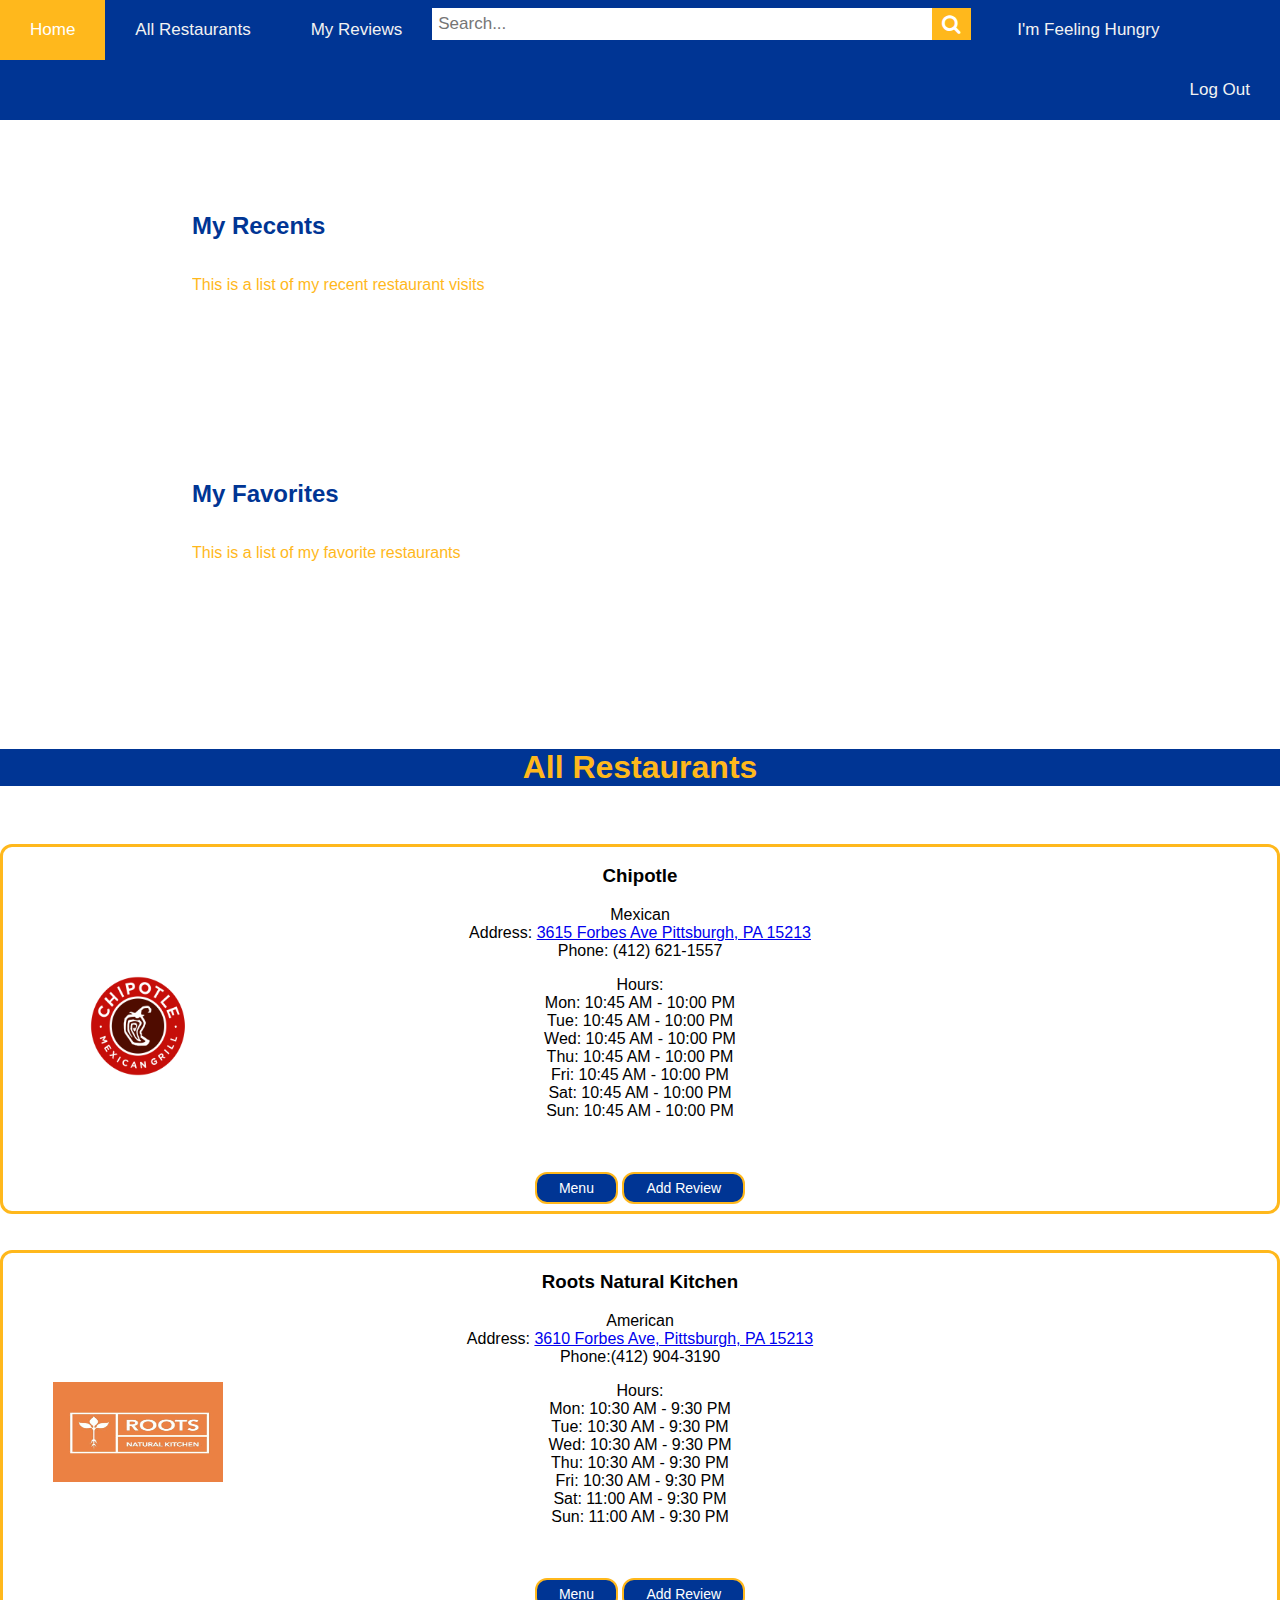
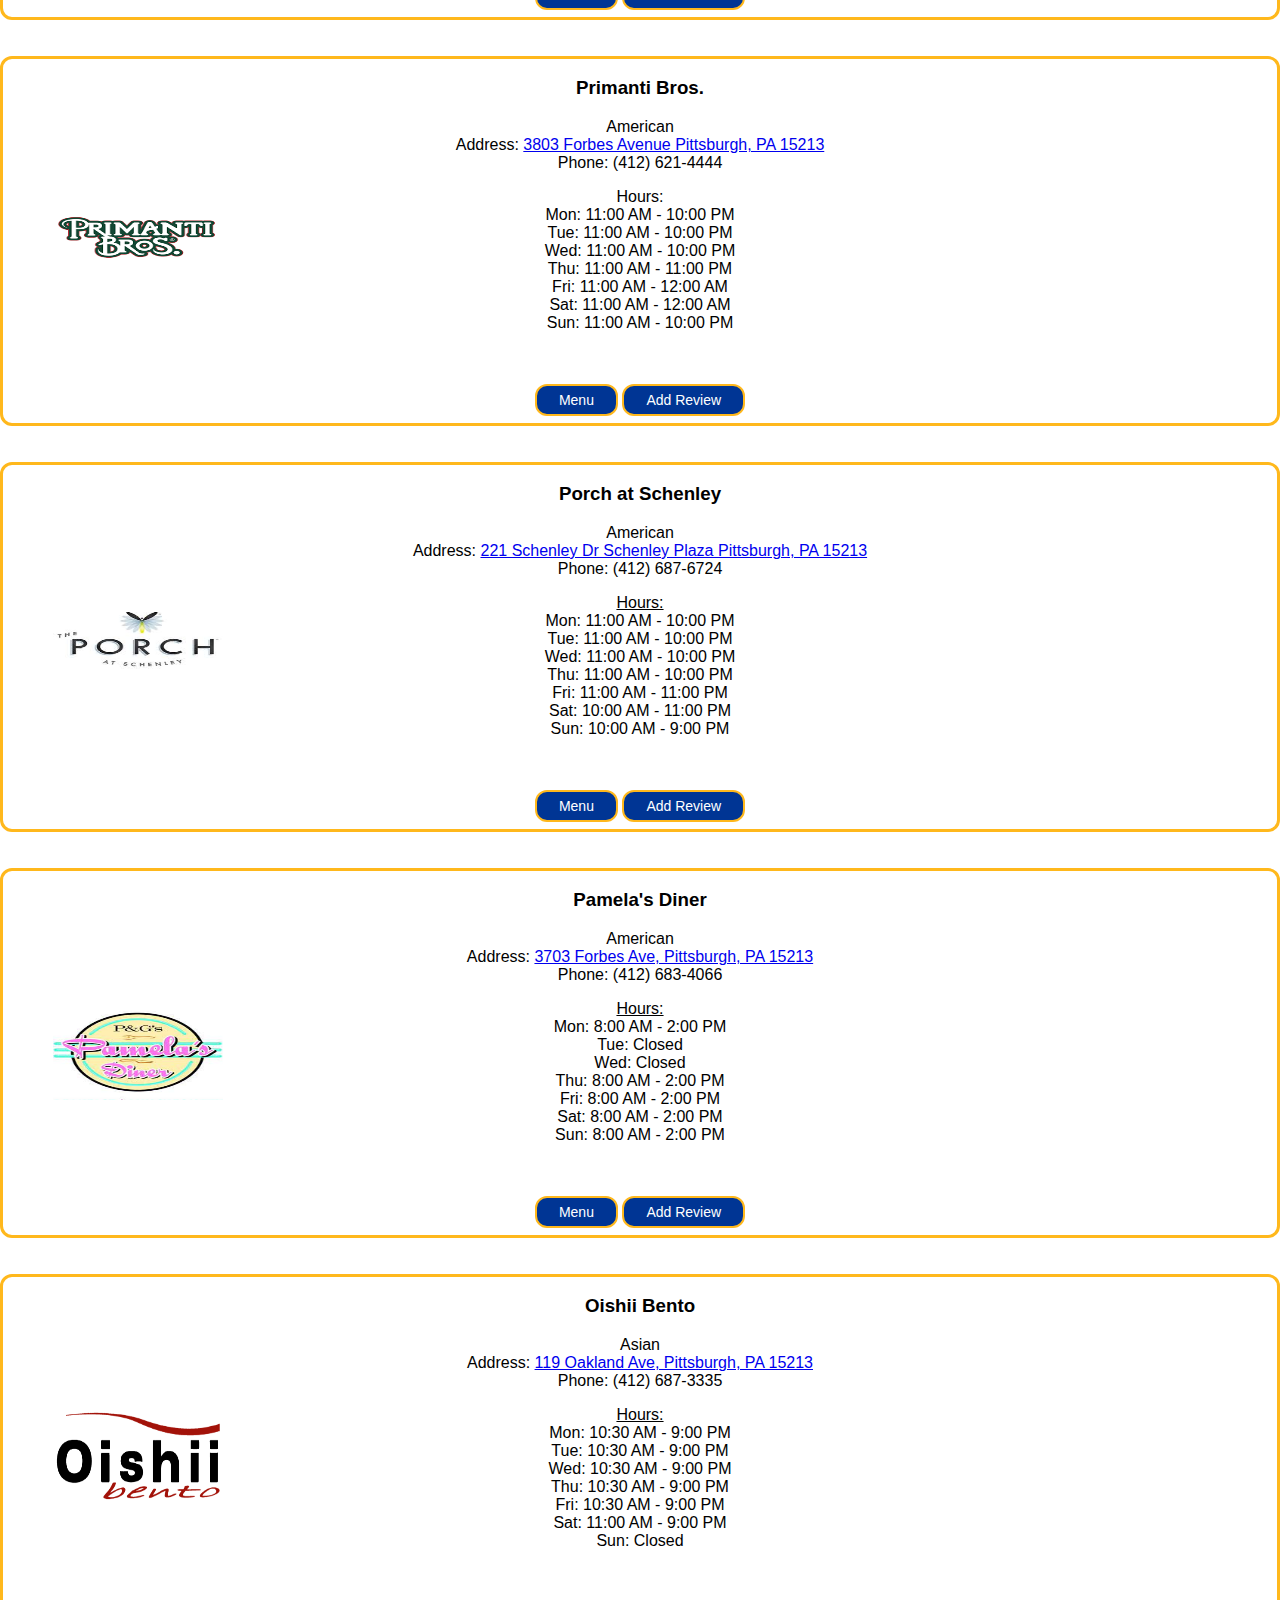
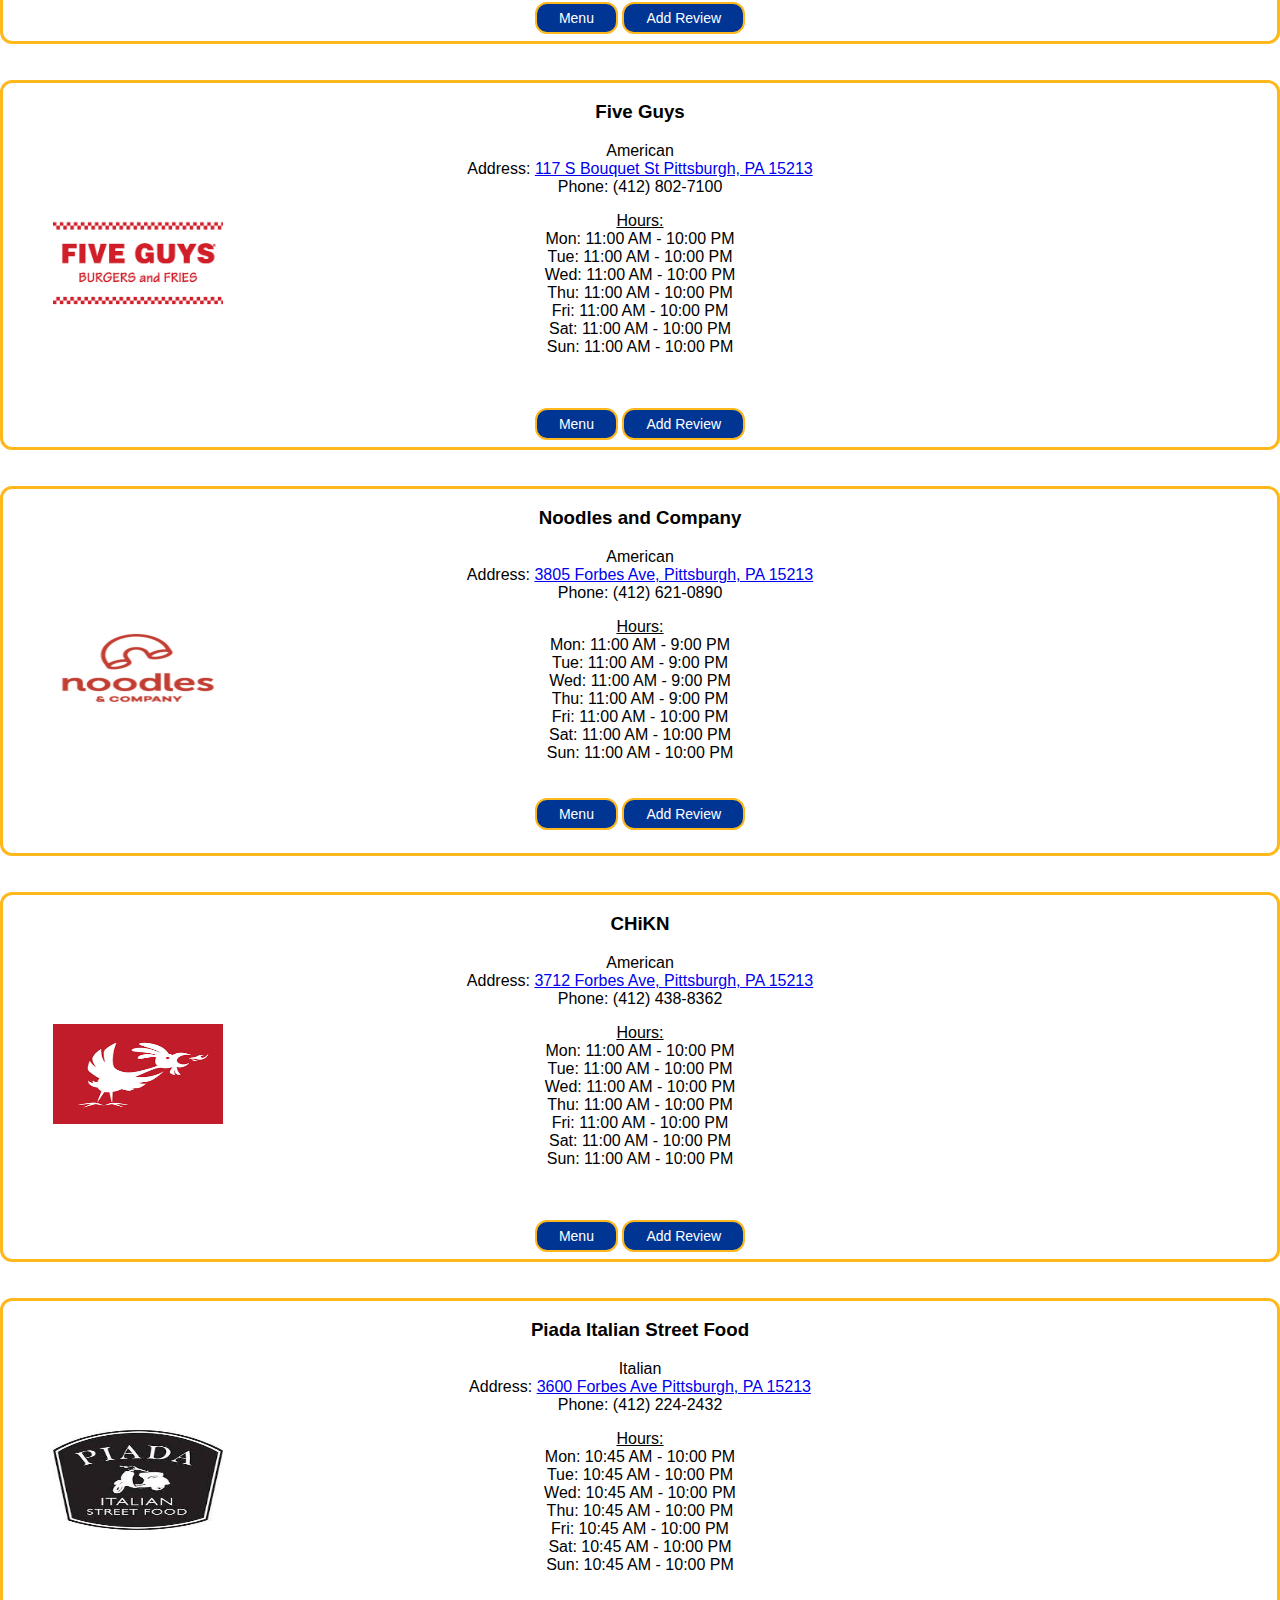
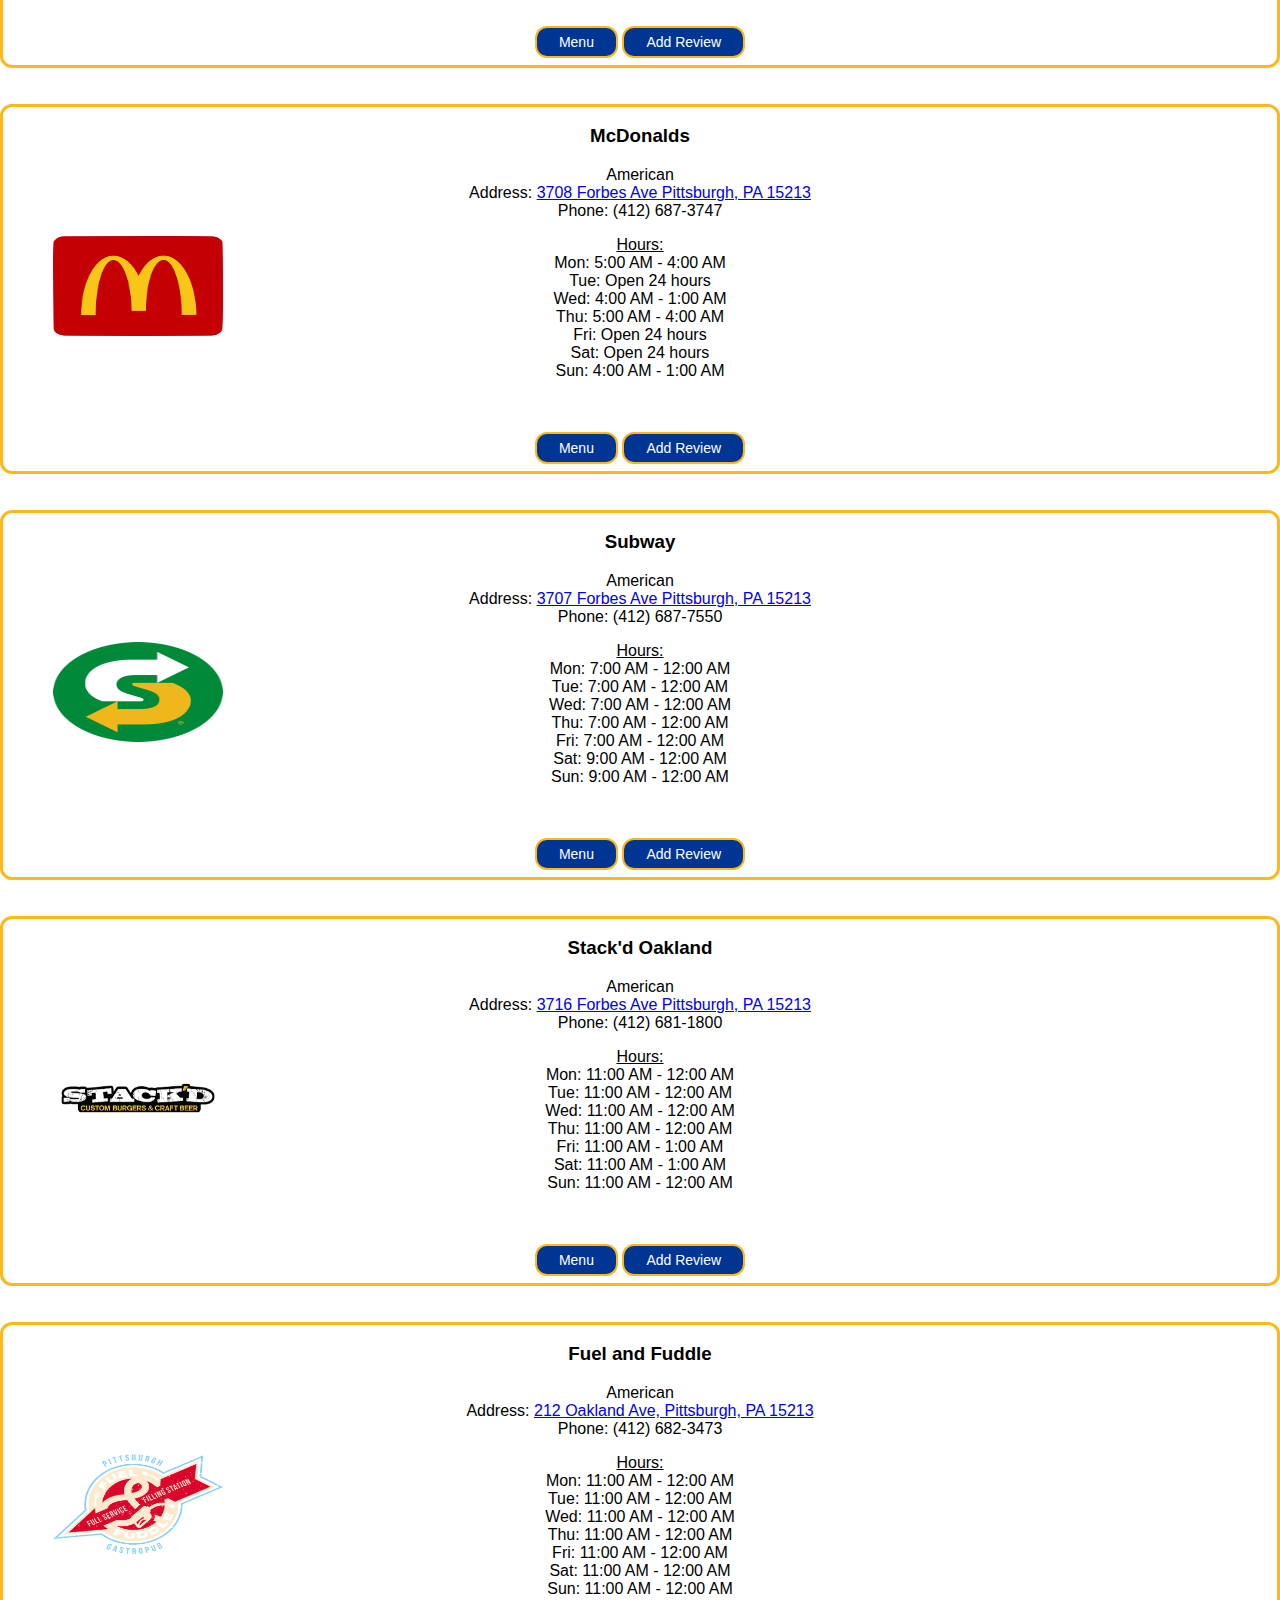
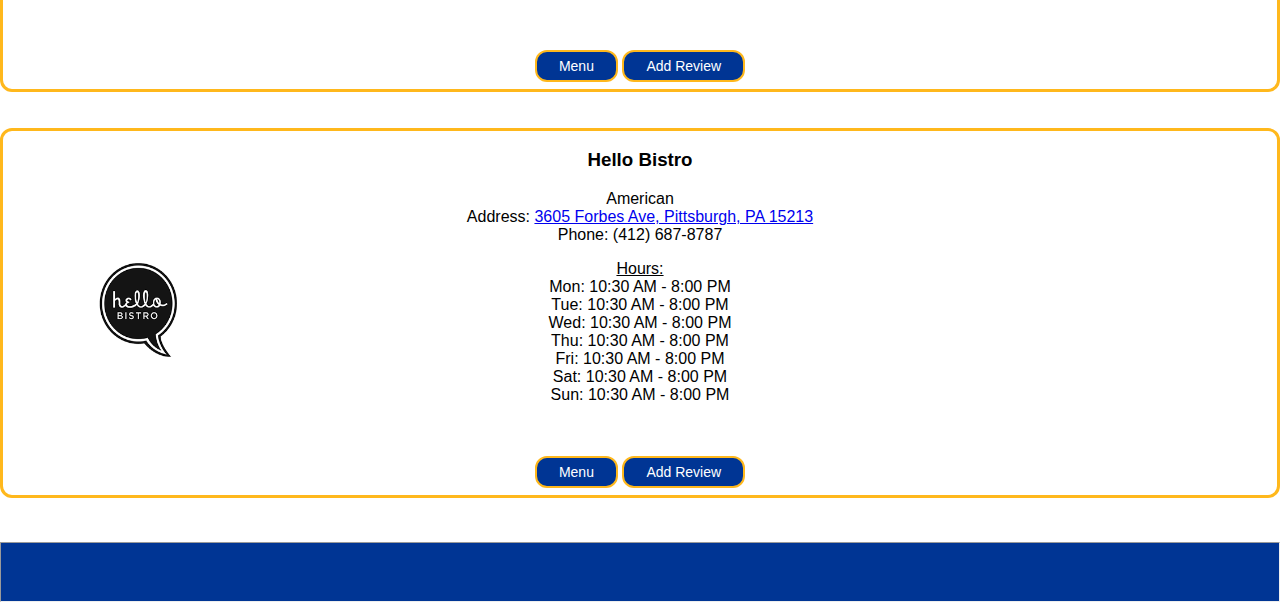
<file: static-files-folder/home.html>
<html>
    <title>
        Pitt Munchies Home
    </title>
    <head>
        <link rel="stylesheet" href="https://cdnjs.cloudflare.com/ajax/libs/font-awesome/4.7.0/css/font-awesome.min.css">
        <link rel="stylesheet" href="styles.css">
        
</head>
<body>
<html>
    <head>
    <style>
      * {box-sizing: border-box;}

      body {
        margin: 0;
        font-family: Arial, Helvetica, sans-serif;
      }

      .topnav {
        overflow: hidden;
        background-color: #003594;
      }

      .topnav a {
          float: left;
          display: block;
          color: #f2f2f2;
          text-align: center;
          padding: 20px 30px;
          text-decoration: none;
          font-size: 17px;
}

      .topnav a:hover {
        background-color:  #FFB81C;
        color: white;
      }

      .topnav a.active {
        background-color: #FFB81C;
        color: white;
      }

      .topnav .search {
        float: left;
      }

      .topnav input[type=text] {
 /* padding: 6px;
  font-size: 8px;
  font-size: 17px;
  border-color: #003594;
  border-style: solid;
  float: left;
  width: 500px;
  background: white;*/
        padding: 6px;
        margin-top: 8px;
        font-size: 17px;
        border: none;
        width: 500px;
}

      .topnav .search button 
      {
  /*float: right;
  width: 10%;
  padding: 16px;
  background: #FFB81C;
  color: white;
  font-size: 17px;
  border: none;
  border-left: none;
  cursor: pointer; */

          float: right;
        padding: 6px 10px;
        margin-top: 8px;
        margin-right: 16px;
        background: #FFB81C;
        font-size: 20px;
        border: none;
        cursor: pointer;
        color: white;
}
      .topnav .search button:hover {
        background: #003594;
      }

      @media screen and (max-width: 600px) {
        .topnav .search {
          float: none;
        }
        .topnav a, .topnav input[type=text], .topnav .search button {
          float: none;
          display: block;
          text-align: left;
          width: 100%;
          margin: 0;
          padding: 14px;
        }
        .topnav input[type=text] {
          border: 1px solid #ccc;  
        }
      }
      </style>
      </head>
      <body>

      <div class="topnav">
        <a href="home.html" class="active">Home</a>
        <a href="#list">All Restaurants</a>
        <a href="review.html">My Reviews</a>
        <div class="search">
          <form id="f1" class="nav" role="search" name="search" action="javascript:void()"onSubmit="if(this.t1.value!=null && this.t1.value!='') 
          parent.findString(this.t1.value);return false;">

            <input type="text" id="t1" name="t1" placeholder="Search..." id="search">
            <button type="submit"><i class="fa fa-search"></i></button>
          </form>
        </div>
        <a href="javascript:void(0);" onclick="openLink();">I'm Feeling Hungry</a>
        <a style="float:right;" href="login.html">Log Out</a>
      </div>

      </body>
      </html>

      <script>
        /* When the user clicks on the button,
        toggle between hiding and showing the dropdown content */
    var TRange=null;

    function findString (str) {
    if (parseInt(navigator.appVersion)<4) return;
    var strFound;
    if (window.find) {
        strFound=self.find(str);
        if (!strFound) {
        strFound=self.find(str,0,1);
        while (self.find(str,0,1)) continue;
        }
    }
    else if (navigator.appName.indexOf("Microsoft")!=-1) {

        if (TRange!=null) {
        TRange.collapse(false);
        strFound=TRange.findText(str);
        if (strFound) TRange.select();
        }
        if (TRange==null || strFound==0) {
            TRange=self.document.body.createTextRange();
            strFound=TRange.findText(str);
            if (strFound) TRange.select();
            }
        }
        else if (navigator.appName=="Opera") {
            alert ("Opera browsers not supported, sorry...")
        return;
        }
        if (!strFound) alert ("String '"+str+"' not found!")
        return;
        }


        // Create an array of the links to choose from:
      var links = new Array();
      links[0] = "https://www.chipotle.com/";
      links[1] = "https://www.rootsnaturalkitchen.com/address/898-prices-fork-rd-blacksburg-va-24060/?gclid=CjwKCAjwoP6LBhBlEiwAvCcthOwV2bfZA-b1XtIiVuACz_d10FbvG0Lxz3sud8WSgr53-yF4Gf6kdhoCSX0QAvD_BwE";
      links[2] = "https://locations.primantibros.com/pa/pittsburgh/38002/#menu";
      links[3] = "https://www.dineattheporch.com/schenley/menu";
      links[4] = "https://38f5a239-73ea-4e3a-9e0d-aaf50e3061cd.filesusr.com/ugd/fa9060_71868cbbe7974c4ca2c7ff94a55d6273.pdf"
      links[5] = "https://oishiibento.com/menu/"
      links[6] = "https://www.fiveguys.com/menu"
      links[7] = "https://www.noodles.com/menu/"
      links[8] = "https://www.hotchikn.com/"
      links[9] = "https://mypiada.com/menu"
      links[10]= "https://www.mcdonalds.com/us/en-us/full-menu.html"
      links[11] = "https://www.subway.com/en-US/MenuNutrition/Menu"
      links[12] = "https://www.stackdburgers.com/oaklandmenu"
      links[13] = "http://fuelandfuddle.com/newsite/wp-content/uploads/2020/08/20800-FF_Menu-FoodOnly.pdf"
      links[14] = "https://www.hellobistro.com/menu"
      function openLink() {
        // Chooses a random link:
        var i = Math.floor(Math.random() * links.length);
        // Directs the browser to the chosen target:
        parent.location = links[i];
        return false;
      }

    </script>

    <div class="home">
     <br></br><br></br>

      <iframe src="https://www.google.com/maps/embed?pb=!1m18!1m12!1m3!1d3036.51770371117!2d-79.95862478453587!3d40.441677262045744!2m3!1f0!2f0!3f0!3m2!1i1024!2i768!4f13.1!3m3!1m2!1s0x8834f3d0f28fefe5%3A0x718758fe77786d4a!2sSennott%20Square%2C%20University%20of%20Pittsburgh!5e0!3m2!1sen!2sus!4v1635891781808!5m2!1sen!2sus" class="floatRight" width="500" height="500" style="border:0;" allowfullscreen="" loading="lazy"></iframe>

     <h2>My Recents</h2>  

      <div class="recents">
        <p>This is a list of my recent restaurant visits</p>
        <br></br><br></br>
        <br></br><br></br>
        <br></br><br></br>
        <br></br><br></br>
        <p>hi</p>
      </div>

     <h2>My Favorites</h2>

     <div class="favs">
        <p>This is a list of my favorite restaurants</p>
        <br></br><br></br>
        <br></br><br></br>
        <br></br><br></br>
        <br></br><br></br>
        <p>hi</p>
     </div>

    </div>

    <div class="clear"></div> <!-- Needed for float handling -->
    
    </div>
   
    <h1 id="list" style="text-align:center; color:#FFB81C; background-color: #003594;">All Restaurants</h1>
    <br></br>
     <div class="container1">
        
            <h3 id="chipotle" style="text-align:center;">Chipotle</h3>
            <li>Mexican</li>
            <li>Address: <a href="https://www.google.com/maps/place/Chipotle+Mexican+Grill/@40.4410384,-79.9601226,17z/data=!3m1!5s0x8834f229fa44624b:0x82267d5680ea1b13!4m12!1m6!3m5!1s0x8834f18755790bf9:0xc91159033e365b0d!2sChipotle+Mexican+Grill!8m2!3d40.4410384!4d-79.9579339!3m4!1s0x8834f18755790bf9:0xc91159033e365b0d!8m2!3d40.4410384!4d-79.9579339">3615 Forbes Ave Pittsburgh, PA 15213</a></li>
            <li>Phone: (412) 621-1557</li>
            <p></p>
            <img src="Chipotle-logo.png" alt="chip" style="position:absolute;left:50px;width:170px;height:100px;">

            <li>Hours:</li>
            <li>Mon: 10:45 AM - 10:00 PM</li>
            <li>Tue: 10:45 AM - 10:00 PM</li>
            <li>Wed: 10:45 AM - 10:00 PM</li>
            <li>Thu: 10:45 AM - 10:00 PM</li>
            <li>Fri: 10:45 AM - 10:00 PM</li>
            <li>Sat: 10:45 AM - 10:00 PM</li>
            <li>Sun: 10:45 AM - 10:00 PM</li>
            <p></p>
            <br></br>
            <a href="https://www.chipotle.com/" class ="button">Menu</a>
            <a href="review.html#restaurantname" class ="button">Add Review</a>
        </div>
        </li>
        <br></br>

        <div class="container1">
            <h3 style="text-align:center;">Roots Natural Kitchen</h3>
            <li>American</li>
            <li>Address: <a href="https://www.google.com/maps/place/Roots+Natural+Kitchen/@40.4407677,-79.9578317,15z/data=!4m5!3m4!1s0x0:0x8f75c35279831fcb!8m2!3d40.4407677!4d-79.9578317">3610 Forbes Ave, Pittsburgh, PA 15213</a>
            </li>Phone:(412) 904-3190</li>
            <p></p>
            <img src="roots_logo.png" alt="chip" style="position:absolute;left:50px;width:170px;height:100px;">

            <li>Hours:</li>
            <li>Mon: 10:30 AM - 9:30 PM</li>
            <li>Tue: 10:30 AM - 9:30 PM</li>
            <li>Wed: 10:30 AM - 9:30 PM</li>
            <li>Thu: 10:30 AM - 9:30 PM</li>
            <li>Fri: 10:30 AM - 9:30 PM</li>
            <li>Sat: 11:00 AM - 9:30 PM</li>
            <li>Sun: 11:00 AM - 9:30 PM</li>
            <p></p>
            <br></br>

            <a href="https://www.rootsnaturalkitchen.com/address/898-prices-fork-rd-blacksburg-va-24060/?gclid=CjwKCAjwoP6LBhBlEiwAvCcthOwV2bfZA-b1XtIiVuACz_d10FbvG0Lxz3sud8WSgr53-yF4Gf6kdhoCSX0QAvD_BwE" class ="button">Menu</a>
            <a href="review.html#restaurantname" class ="button">Add Review</a>
        </div>
        </li>
        <br></br>

        <div class="container1">
        <h3 style="text-align:center;"> Primanti Bros.</h3>
        <li>American</li>
        <li>Address: <a href="https://www.google.com/maps/place/Primanti+Bros.+Restaurant+and+Bar+Oakland/@40.4408438,-79.9840321,13z/data=!4m9!1m2!2m1!1sprimanti+bros!3m5!1s0x8834f229c05ca4c3:0x2f7f14f7c3abbe8!8m2!3d40.4417445!4d-79.9569192!15sCg1wcmltYW50aSBicm9zIgOIAQFaDyINcHJpbWFudGkgYnJvc5IBCnNwb3J0c19iYXI">3803 Forbes Avenue Pittsburgh, PA 15213<a/></li>
        <li>Phone: (412) 621-4444</li>
        <p></p>
        <img src="primantis_logo.png" alt="chip" style="position:absolute;left:50px;width:170px;height:100px;">

        <li>Hours:</li>
        <li>Mon: 11:00 AM - 10:00 PM</li>
        <li>Tue: 11:00 AM - 10:00 PM</li>
        <li>Wed: 11:00 AM - 10:00 PM</li>
        <li>Thu: 11:00 AM - 11:00 PM</li>
        <li>Fri: 11:00 AM - 12:00 AM</li>
        <li>Sat: 11:00 AM - 12:00 AM</li>
        <li>Sun: 11:00 AM - 10:00 PM</li>
        <p></p>
        <br></br>

        <a href="https://locations.primantibros.com/pa/pittsburgh/38002/#menu" class ="button">Menu</a>
        <a href="review.html#restaurantname" class ="button">Add Review</a>
        </div>
        </li>
        <br></br>

        <div class="container1">
            <h3 style="text-align:center;">Porch at Schenley</h3> 
            <li>American</li>
            <li>Address: <a href="https://www.google.com/maps/place/The+Porch+at+Schenley/@40.4425927,-79.9555688,17z/data=!4m9!1m2!2m1!1splaces+around+cathedral+of+learning+to+eat!3m5!1s0x8834f228872ecb07:0x358805f7bc78c73a!8m2!3d40.4427046!4d-79.9530636!15sCipwbGFjZXMgYXJvdW5kIGNhdGhlZHJhbCBvZiBsZWFybmluZyB0byBlYXRaDCIKcmVzdGF1cmFudJIBE2FtZXJpY2FuX3Jlc3RhdXJhbnQ">221 Schenley Dr Schenley Plaza Pittsburgh, PA 15213<a/></li>
            <li>Phone: (412) 687-6724</li>
            <p></p>
            <img src="porch_logo.jpeg" alt="chip" style="position:absolute;left:50px;width:170px;height:100px;">

            <li><u>Hours:</u></li>
            <li>Mon: 11:00 AM - 10:00 PM</li>
            <li>Tue: 11:00 AM - 10:00 PM</li>
            <li>Wed: 11:00 AM - 10:00 PM</li>
            <li>Thu: 11:00 AM - 10:00 PM</li>
            <li>Fri: 11:00 AM - 11:00 PM</li>
            <li>Sat: 10:00 AM - 11:00 PM</li>
            <li>Sun: 10:00 AM - 9:00 PM</li>
            <p></p>
            <br></br>

            <a href="https://www.dineattheporch.com/schenley/menu" class ="button">Menu</a>
            <a href="review.html#restaurantname" class ="button">Add Review</a>
        </div>
        </li>
        <br></br>

        <div class="container1">
            <h3 style="text-align:center;">Pamela's Diner</h3>
            <li>American</li>
            <li>Address: <a href="https://www.google.com/maps/place/Pamela's+Diner/@40.4412741,-79.9575778,15z/data=!4m5!3m4!1s0x0:0x85711e3bfcf4be29!8m2!3d40.4412653!4d-79.9575695">3703 Forbes Ave, Pittsburgh, PA 15213<a/></li>
            <li>Phone: (412) 683-4066</li>
            <p></p>
            <img src="pamelas_logo.jpeg" alt="chip" style="position:absolute;left:50px;width:170px;height:100px;">

            <li><u>Hours:</u></li>
            <li>Mon: 8:00 AM - 2:00 PM</li>
            <li>Tue: Closed</li>
            <li>Wed: Closed</li>
            <li>Thu: 8:00 AM - 2:00 PM</li>
            <li>Fri: 8:00 AM - 2:00 PM</li>
            <li>Sat: 8:00 AM - 2:00 PM</li>
            <li>Sun: 8:00 AM - 2:00 PM</li>
            <p></p>
            <br></br>

            <a href="https://38f5a239-73ea-4e3a-9e0d-aaf50e3061cd.filesusr.com/ugd/fa9060_71868cbbe7974c4ca2c7ff94a55d6273.pdf" class ="button">Menu</a>
            <a href="review.html#restaurantname" class ="button">Add Review</a>
                        
        </div>
        </li>
        <br></br>

        <div class="container1">
            <h3 style="text-align:center;">Oishii Bento</h3>
            <li>Asian</li>
            <li>Address: <a href="https://www.google.com/maps/place/Oishii+Bento/@40.4418899,-79.9571545,15z/data=!4m2!3m1!1s0x0:0xeb459d805bb47d15?sa=X&ved=2ahUKEwit0qnIp_3zAhXKmXIEHbamCPIQ_BJ6BAhVEAU">119 Oakland Ave, Pittsburgh, PA 15213<a/></li>
            <li>Phone: (412) 687-3335</li>
            <p></p>
            <img src="oishi-logo.png" alt="chip" style="position:absolute;left:50px;width:170px;height:100px;">

            <li><u>Hours:</u></li>
            <li>Mon: 10:30 AM - 9:00 PM</li>
            <li>Tue: 10:30 AM - 9:00 PM</li>
            <li>Wed: 10:30 AM - 9:00 PM</li>
            <li>Thu: 10:30 AM - 9:00 PM</li>
            <li>Fri: 10:30 AM - 9:00 PM</li>
            <li>Sat: 11:00 AM - 9:00 PM</li>
            <li>Sun: Closed</li>
            <p></p>
            <br></br>

            <a href="https://oishiibento.com/menu/" class ="button">Menu</a>
            <a href="review.html#restaurantname" class ="button">Add Review</a>
        </div>
        </li>
        <br></br>

        <div class="container1">
            <h3 style="text-align:center;">Five Guys</h3> 
            <li>American</li>
            <li>Address: <a href="https://www.google.com/maps/place/Five+Guys/@40.4420154,-80.01844,12z/data=!3m1!5s0x8834f229bb866335:0x4eeb6d6f562e604!4m9!1m2!2m1!1sfive+guys!3m5!1s0x8834f229bc52269b:0x3c304bb6c11ddbb9!8m2!3d40.4422219!4d-79.9567577!15sCglmaXZlIGd1eXMiA4gBAVoLIglmaXZlIGd1eXOSARRoYW1idXJnZXJfcmVzdGF1cmFudA">117 S Bouquet St Pittsburgh, PA 15213<a/></li>
            <li>Phone: (412) 802-7100</li>
            <p></p>
            <img src="five-guys-logo.png" alt="chip" style="position:absolute;left:50px;width:170px;height:100px;">

            <li><u>Hours:</u></li>
            <li>Mon: 11:00 AM - 10:00 PM</li>
            <li>Tue: 11:00 AM - 10:00 PM</li>
            <li>Wed: 11:00 AM - 10:00 PM</li>
            <li>Thu: 11:00 AM - 10:00 PM</li>
            <li>Fri: 11:00 AM - 10:00 PM</li>
            <li>Sat: 11:00 AM - 10:00 PM</li>
            <li>Sun: 11:00 AM - 10:00 PM</li>
            <p></p>
            <br></br>

            <a href="https://www.fiveguys.com/menu" class ="button">Menu</a>
            <a href="review.html#restaurantname" class ="button">Add Review</a>
        </div>
        </li>
        <br></br>

        <div class="container1">
            <h3 style="text-align:center;">Noodles and Company</h3> 
            <li>American</li>
            <li>Address: <a href="https://www.google.com/maps/place/Noodles+and+Company/@40.4422344,-80.0184401,12z/data=!3m1!5s0x8834f229bfbb9d59:0x1b6332cc0ad23cc7!4m9!1m2!2m1!1sNoodles+and+company!3m5!1s0x8834f229c08ed2db:0x10f61c9bebef4098!8m2!3d40.4418195!4d-79.9568582!15sChNOb29kbGVzIGFuZCBjb21wYW55IgOIAQFaFSITbm9vZGxlcyBhbmQgY29tcGFueZIBCnJlc3RhdXJhbnQ">3805 Forbes Ave, Pittsburgh, PA 15213<a/></li>
            <li>Phone: (412) 621-0890</li>
            <p></p>
            <img src="noodles_logo.jpeg" alt="chip" style="position:absolute;left:50px;width:170px;height:100px;">

            <li><u>Hours:</u></li>
            <li>Mon: 11:00 AM - 9:00 PM</li>
            <li>Tue: 11:00 AM - 9:00 PM</li>
            <li>Wed: 11:00 AM - 9:00 PM</li>
            <li>Thu: 11:00 AM - 9:00 PM</li>
            <li>Fri: 11:00 AM - 10:00 PM</li>
            <li>Sat: 11:00 AM - 10:00 PM</li>
            <li>Sun: 11:00 AM - 10:00 PM</li>
            <br></br>

            <a href="https://www.noodles.com/menu/" class ="button">Menu</a>
            <a href="review.html#restaurantname" class ="button">Add Review</a>
          
        </div>
        </li>
        <br></br>

        <div class="container1">
            <h3 style="text-align:center;">CHiKN</h3>
            <li>American</li>
            <li>Address: <a href="https://www.google.com/maps/place/CHiKN/@40.4413175,-79.9592844,17z/data=!3m2!4b1!5s0x8834f229e81e3639:0xc4599a2b051d4a92!4m5!3m4!1s0x8834f3e789295135:0x2a38e4df9ab1db4d!8m2!3d40.441324!4d-79.957108">3712 Forbes Ave, Pittsburgh, PA 15213<a/></li>
            <li>Phone: (412) 438-8362</li>
            <p></p>
            <img src="CHiKN_Logo.png" alt="chip" style="position:absolute;left:50px;width:170px;height:100px;">

            <li><u>Hours:</u></li>
            <li>Mon: 11:00 AM - 10:00 PM</li>
            <li>Tue: 11:00 AM - 10:00 PM</li>
            <li>Wed: 11:00 AM - 10:00 PM</li>
            <li>Thu: 11:00 AM - 10:00 PM</li>
            <li>Fri: 11:00 AM - 10:00 PM</li>
            <li>Sat: 11:00 AM - 10:00 PM</li>
            <li>Sun: 11:00 AM - 10:00 PM</li>
            <p></p>
            <br></br>

            <a href="https://www.hotchikn.com/" class ="button">Menu</a>
            <a href="review.html#restaurantname" class ="button">Add Review</a>
                     
        </div>
        </li>
        <br></br>
        <div class="container1">
            <h3 style="text-align:center;">Piada Italian Street Food</h3> 
            <li>Italian</li>
            <li>Address: <a href="https://www.google.com/maps/place/Piada+Italian+Street+Food/@40.4405941,-79.9603287,17z/data=!3m1!4b1!4m5!3m4!1s0x8834f1875671ecc3:0xa5412a1d917d843e!8m2!3d40.44059!4d-79.95814">3600 Forbes Ave Pittsburgh, PA 15213<a/></li>
            <li>Phone: (412) 224-2432</li>
            <p></p>
            <img src="piada_logo.jpeg" alt="chip" style="position:absolute;left:50px;width:170px;height:100px;">

            <li><u>Hours:</u></li>
            <li>Mon: 10:45 AM - 10:00 PM</li>
            <li>Tue: 10:45 AM - 10:00 PM</li>
            <li>Wed: 10:45 AM - 10:00 PM</li>
            <li>Thu: 10:45 AM - 10:00 PM</li>
            <li>Fri: 10:45 AM - 10:00 PM</li>
            <li>Sat: 10:45 AM - 10:00 PM</li>
            <li>Sun: 10:45 AM - 10:00 PM</li>
            <p></p>
            <br></br>

            <a href="https://mypiada.com/menu" class ="button">Menu</a>
            <a href="review.html#restaurantname" class ="button">Add Review</a>
        </div>
        </li>
        <br></br>

        <div class="container1">
            <h3 style="text-align:center;"> McDonalds</h3> 
            <li>American</li>
            <li>Address: <a href="https://www.google.com/maps/place/McDonald's/@40.4406582,-79.9931595,13z/data=!4m9!1m2!2m1!1smcdonald's!3m5!1s0x8834f229e7c1281b:0x2e51f875346ecbbf!8m2!3d40.4412276!4d-79.9572446!15sCgptY2RvbmFsZCdzIgOIAQFaDCIKbWNkb25hbGQnc5IBFGZhc3RfZm9vZF9yZXN0YXVyYW50">3708 Forbes Ave Pittsburgh, PA 15213<a/></li>
            <li>Phone: (412) 687-3747</li>
            <p></p>
            <img src="McDonalds-logo.png" alt="chip" style="position:absolute;left:50px;width:170px;height:100px;">

            <li><u>Hours:</u></li> 
            <li>Mon: 5:00 AM - 4:00 AM</li>
            <li>Tue: Open 24 hours</li>
            <li>Wed: 4:00 AM - 1:00 AM</li>
            <li>Thu: 5:00 AM - 4:00 AM</li>
            <li>Fri: Open 24 hours</li>
            <li>Sat: Open 24 hours</li>
            <li>Sun: 4:00 AM - 1:00 AM</li>
            <p></p>
            <br></br>

            <a href="https://www.mcdonalds.com/us/en-us/full-menu.html" class ="button">Menu</a>
            <a href="review.html#restaurantname" class ="button">Add Review</a>
        </div>
        </li>
        <br></br>

        <div class="container1">
            <h3 style="text-align:center;"> Subway</h3>
            <li>American</li>
            <li>Address: <a href="https://www.google.com/maps/place/Subway/@40.4407783,-79.9931595,13z/data=!4m9!1m2!2m1!1ssubway!3m5!1s0x8834f229ef72034f:0xcf10384cdfb8a463!8m2!3d40.4413402!4d-79.9574633!15sCgZzdWJ3YXkiA4gBAVoIIgZzdWJ3YXmSAQ1zYW5kd2ljaF9zaG9w">3707 Forbes Ave Pittsburgh, PA 15213<a/></li>
            <li>Phone: (412) 687-7550</li>
            <p></p>
            <img src="subway-logo.png" alt="chip" style="position:absolute;left:50px;width:170px;height:100px;">

            <li><u>Hours:</u></li>
            <li>Mon: 7:00 AM - 12:00 AM</li>
            <li>Tue: 7:00 AM - 12:00 AM</li>
            <li>Wed: 7:00 AM - 12:00 AM</li>
            <li>Thu: 7:00 AM - 12:00 AM</li>
            <li>Fri: 7:00 AM - 12:00 AM</li>
            <li>Sat: 9:00 AM - 12:00 AM</li>
            <li>Sun: 9:00 AM - 12:00 AM</li>
            <p></p>
            <br></br>

            <a href="https://www.subway.com/en-US/MenuNutrition/Menu" class ="button">Menu</a>
            <a href="review.html#restaurantname" class ="button">Add Review</a>
        </div>
        </li>
        <br></br>

        <div class="container1">
            <h3 style="text-align:center;"> Stack'd Oakland</h3> 
            <li>American</li>
            <li>Address: <a href="https://www.google.com/maps/place/Stack'd+Oakland/@40.4413294,-79.9590786,17z/data=!3m1!4b1!4m5!3m4!1s0x8834f229c2648db9:0xd9c0693a0be9ab5d!8m2!3d40.4413711!4d-79.9569116">3716 Forbes Ave Pittsburgh, PA 15213<a/></li>
            <li>Phone: (412) 681-1800</li>
            <p></p>
            <img src="stackd-logo.png" alt="chip" style="position:absolute;left:50px;width:170px;height:100px;">

            <li><u>Hours:</u></li>
            <li>Mon: 11:00 AM - 12:00 AM</li>
            <li>Tue: 11:00 AM - 12:00 AM</li>
            <li>Wed: 11:00 AM - 12:00 AM</li>
            <li>Thu: 11:00 AM - 12:00 AM</li>
            <li>Fri: 11:00 AM - 1:00 AM</li>
            <li>Sat: 11:00 AM - 1:00 AM</li>
            <li>Sun: 11:00 AM - 12:00 AM</li>
            <p></p>
            <br></br>

            <a href="https://www.stackdburgers.com/oaklandmenu" class ="button">Menu</a>
            <a href="review.html#restaurantname" class ="button">Add Review</a>
        </div>
        </li>
        <br></br>
        <div class="container1">
            <h3 style="text-align:center;"> Fuel and Fuddle</h3> 
            <li>American</li>
            <li>Address: <a href="https://www.google.com/maps/place/Fuel+and+Fuddle/@40.4411581,-79.9588607,17z/data=!3m2!4b1!5s0x8834f229dcb8d94b:0x6d27e5437259aff0!4m5!3m4!1s0x8834f229dcbd36dd:0x4d8b70af2248a0ef!8m2!3d40.4411759!4d-79.9566657">212 Oakland Ave, Pittsburgh, PA 15213<a/></li>
            <li>Phone: (412) 682-3473</li>
            <p></p>
            <img src="fuelfuddle-sitelogo.png" alt="chip" style="position:absolute;left:50px;width:170px;height:100px;">

            <li><u>Hours:</u></li>
            <li>Mon: 11:00 AM - 12:00 AM</li>
            <li>Tue: 11:00 AM - 12:00 AM</li>
            <li>Wed: 11:00 AM - 12:00 AM</li>
            <li>Thu: 11:00 AM - 12:00 AM</li>
            <li>Fri: 11:00 AM - 12:00 AM</li>
            <li>Sat: 11:00 AM - 12:00 AM</li>
            <li>Sun: 11:00 AM - 12:00 AM</li>
            <p></p>
            <br></br>

            <a
                href="http://fuelandfuddle.com/newsite/wp-content/uploads/2020/08/20800-FF_Menu-FoodOnly.pdf" class ="button">Menu</a>
            <a href="review.html#restaurantname" class ="button">Add Review</a>
        </div>
        </li>
        <br></br>

        <div class="container1">
            <h3 style="text-align:center;"> Hello Bistro</h3>
            <li>American</li>
            <li>Address: <a href="https://www.google.com/maps/place/Hello+Bistro/@40.4412222,-79.9916915,13z/data=!3m1!5s0x8834f229ff23d883:0xb4f5dd7044c48f55!4m9!1m2!2m1!1shello+bistro!3m5!1s0x8834f229fe74078b:0xfcc20ef476e44934!8m2!3d40.4408335!4d-79.9582105!15sCgxoZWxsbyBiaXN0cm8iA4gBAVoOIgxoZWxsbyBiaXN0cm-SAQpzYWxhZF9zaG9w">3605 Forbes Ave, Pittsburgh, PA 15213<a/></li>
            <li>Phone: (412) 687-8787</li>
            <p></p>
            <img src="hellobistro.png" alt="chip" style="position:absolute;left:50px;width:170px;height:100px;">

            <li><u>Hours:</u></li>
            <li>Mon: 10:30 AM - 8:00 PM</li>
            <li>Tue: 10:30 AM - 8:00 PM</li>
            <li>Wed: 10:30 AM - 8:00 PM</li>
            <li>Thu: 10:30 AM - 8:00 PM</li>
            <li>Fri: 10:30 AM - 8:00 PM</li>
            <li>Sat: 10:30 AM - 8:00 PM</li>
            <li>Sun: 10:30 AM - 8:00 PM</li>
            <p></p>
            <br></br>

            <a
                href="https://www.hellobistro.com/menu" class ="button">Menu</a>
            <a href="review.html#restaurantname" class ="button">Add Review</a>
                      
        </div>
        </li>
        <br></br>
        <hr style="background-color:#003594; width: 100%;height: 60px;">
    </div>
    </section>
</body>
</html>
</file>
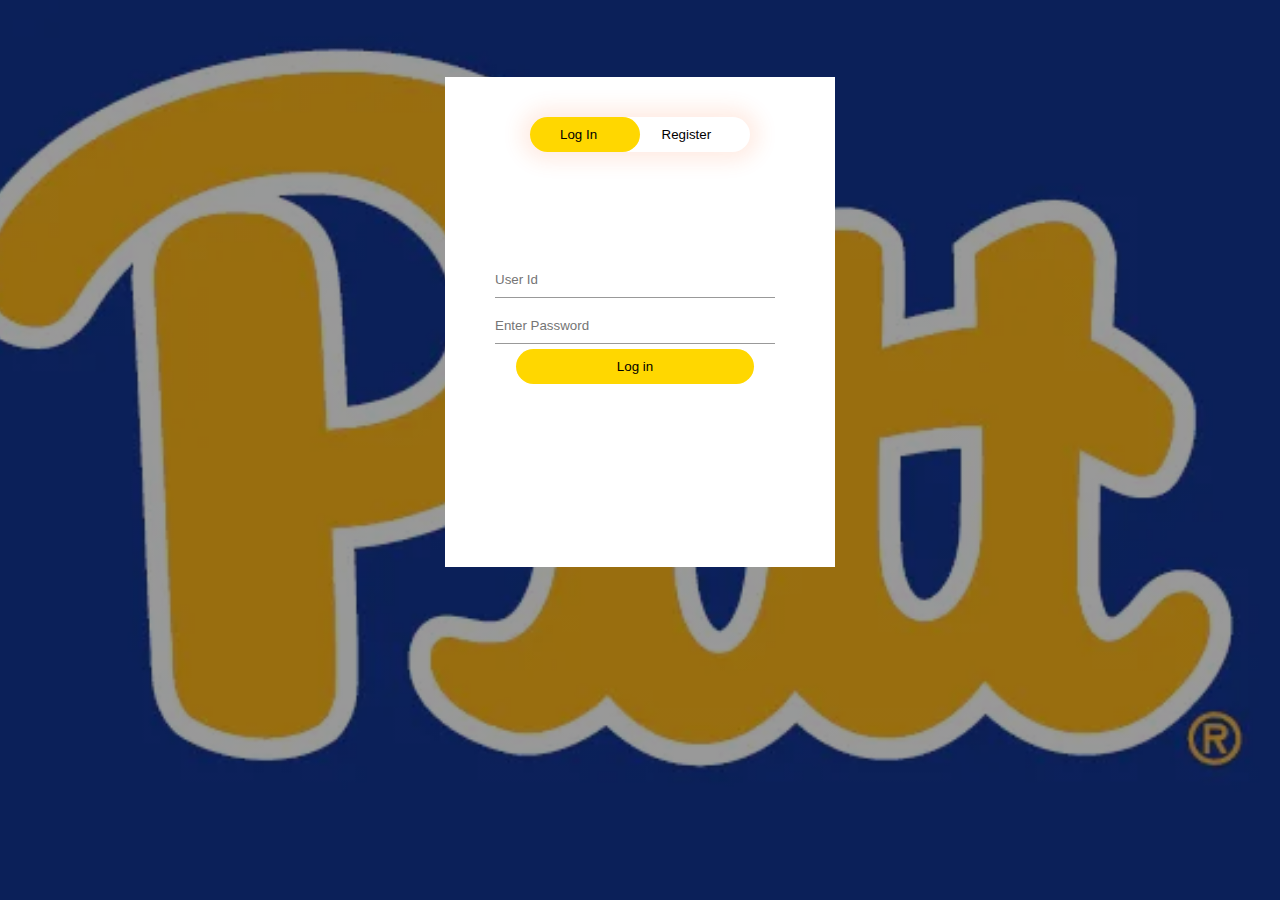
<file: static-files-folder/login.html>
<html>
<head>
    <title>Login And Signup</title>
    <link rel="stylesheet" href="login.css">
</head>
<body>
    <div class="hero">
<div class="form-box">
    <div class="button-box">
        <div id="btn"></div>
        <button type="button" class="toggle-btn" onclick="login()">Log In</button>
        <button type="button" class="toggle-btn" onclick="register()">Register</button>
    </div>
    <form id="login" class="input-group">
        <input type="text" class="input-field" placeholder="User Id" required>
        <input type="password" class="input-field" placeholder="Enter Password" required>
        <button type="submit" class="submit-btn">Log in</button>
    </form>
    <form id="register" class="input-group">
        <input type="text" class="input-field" placeholder="User Id" required>
        <input type="email" class="input-field" placeholder="Email Id" required>
        <input type="password" class="input-field" placeholder="Enter Password" required>
        <button type="submit" class="submit-btn">Register</button>
    </form>
</div>
        
    </div>
    
    <script>
    var x = document.getElementById("login");
    var y = document.getElementById("register");
    var z = document.getElementById("btn");
    
    function register(){
        x.style.left = "-400px";
        y.style.left = "50px";
        z.style.left = "110px";
    }
    function login(){
        x.style.left = "50px";
        y.style.left = "450px";
        z.style.left = "0";
    }
    
    
    </script>

    <script>
    history.pushState(null, null, null);
    window.addEventListener('popstate', function () {
        history.pushState(null, null, null);
    });
    </script>
    
</body>
</html>
</file>
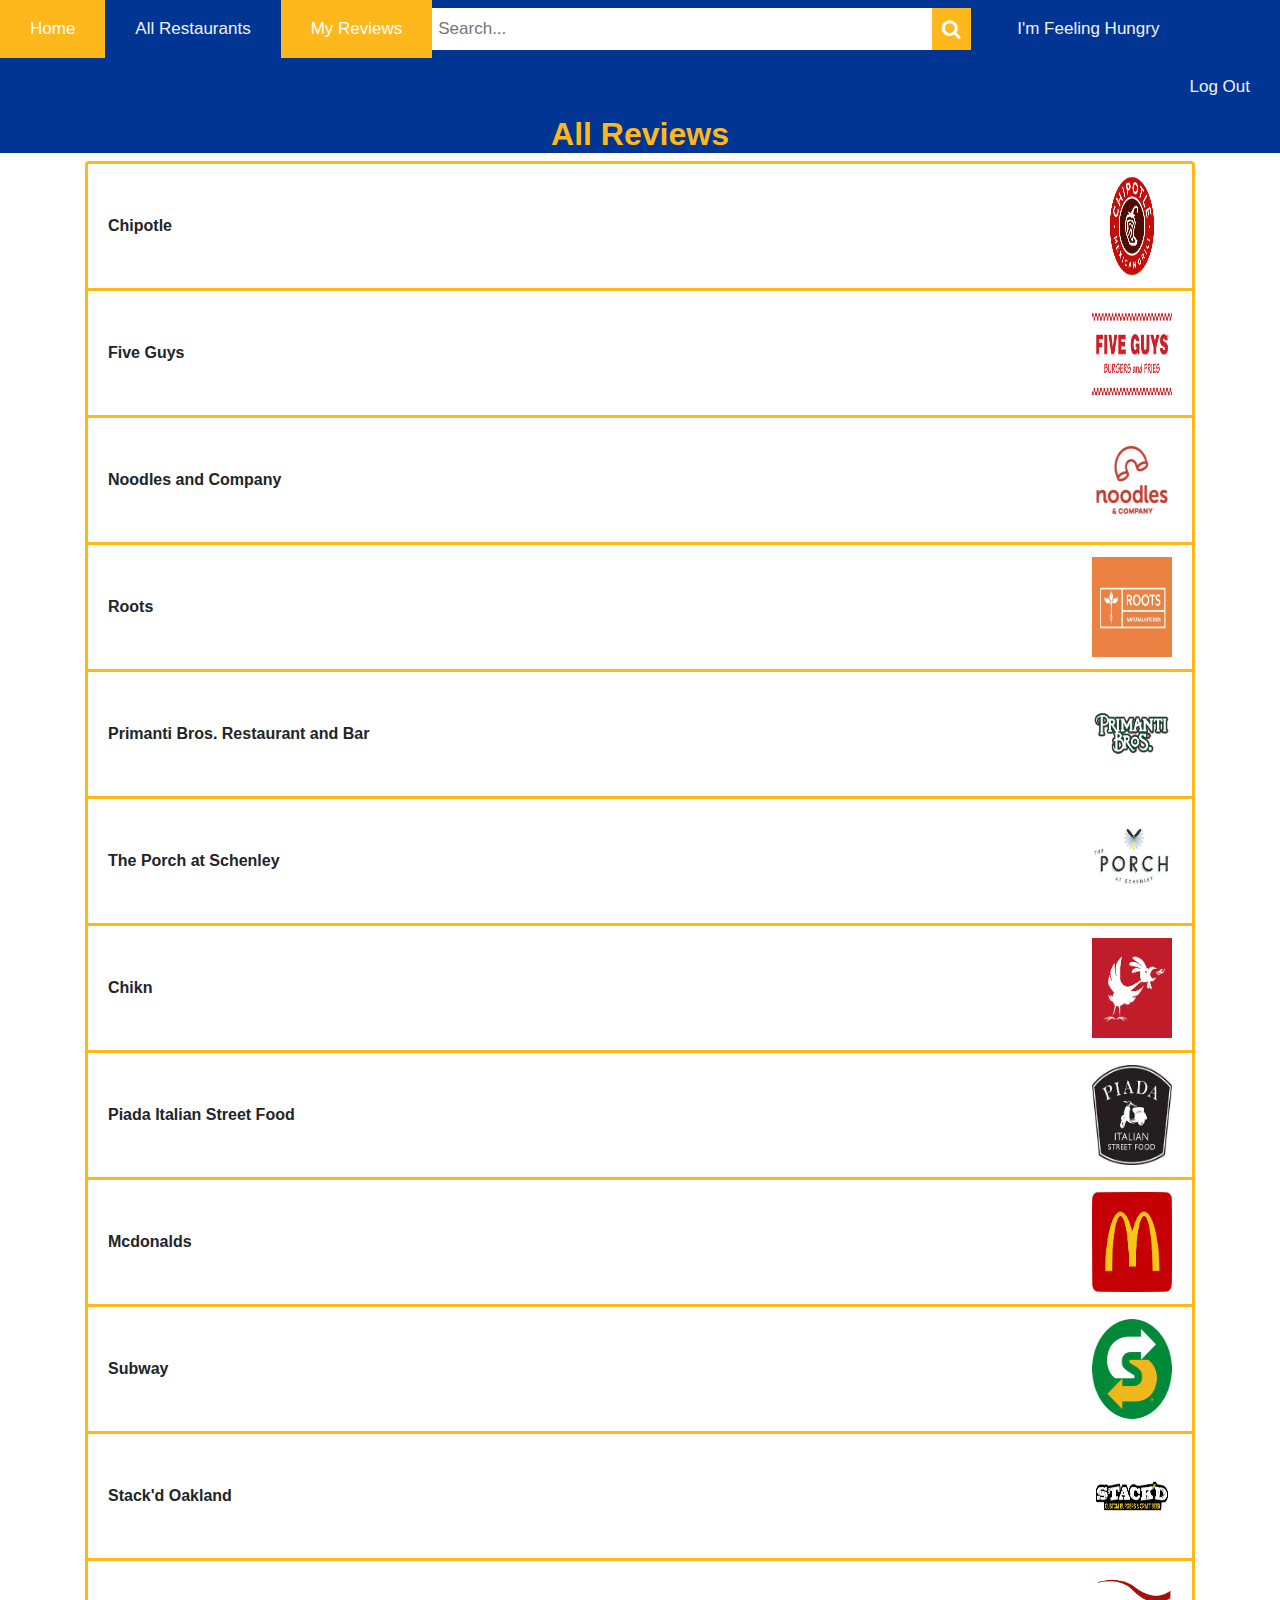
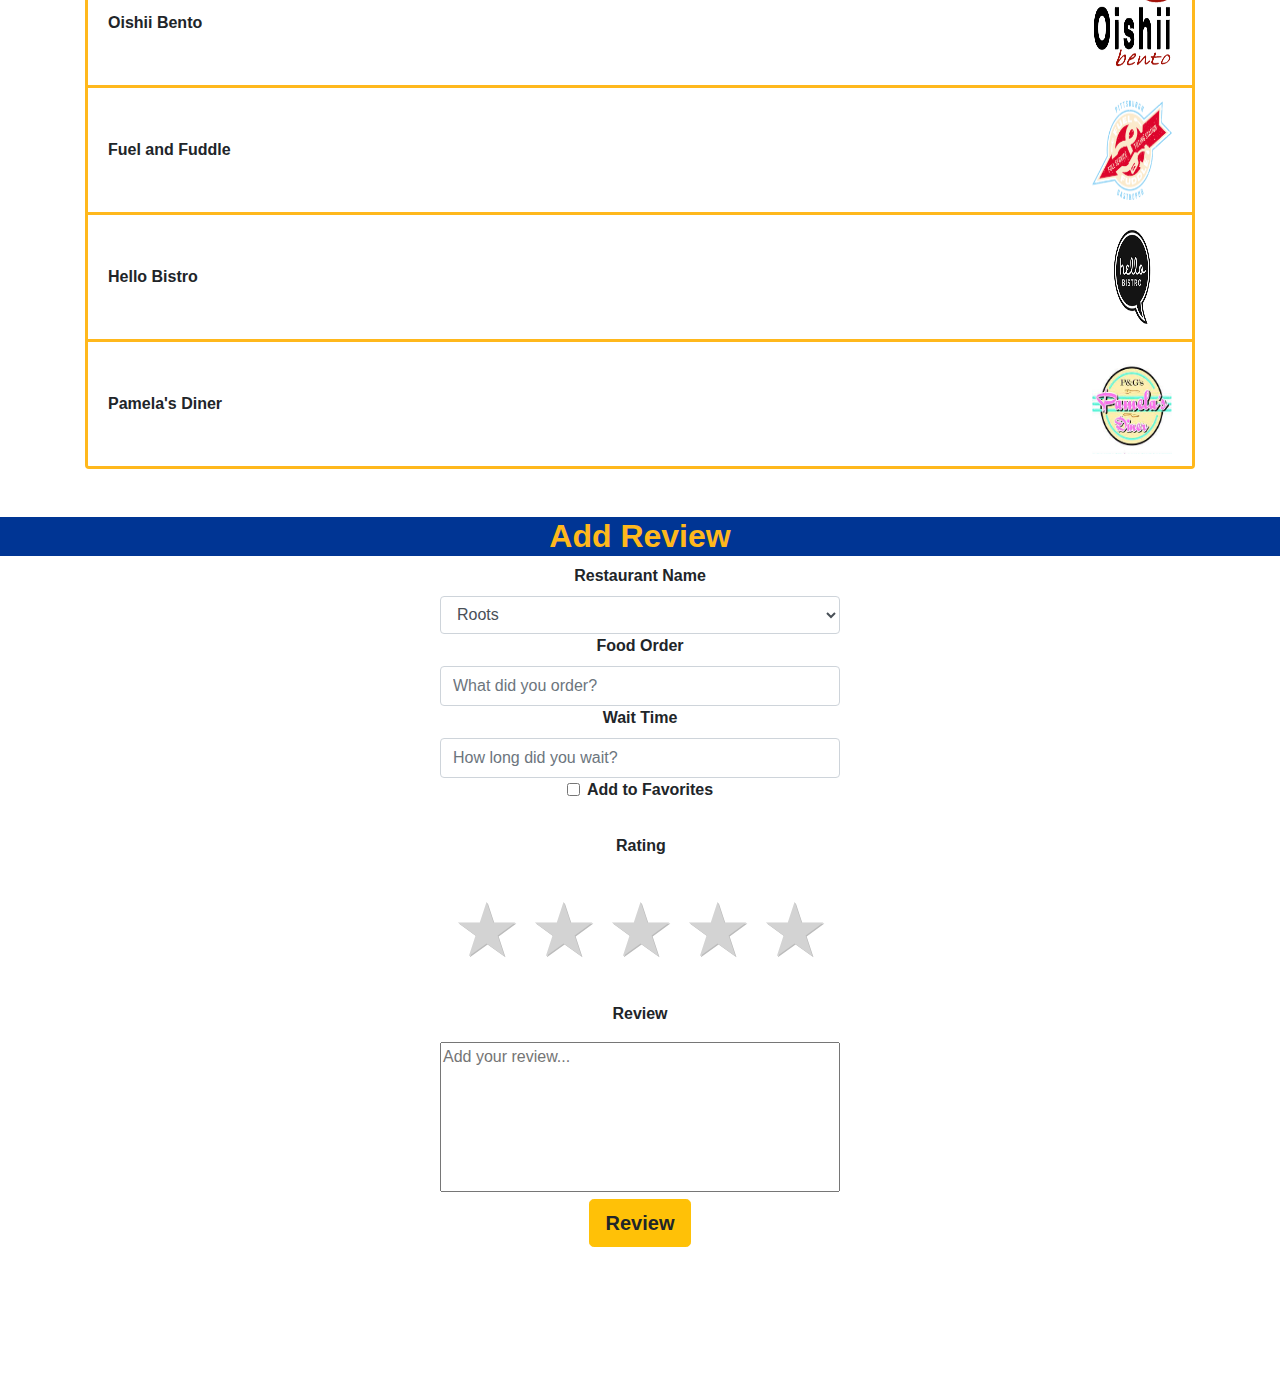
<file: static-files-folder/review.html>
<!DOCTYPE html>
<html>
<head>
  <title>Add a review</title>
  <style>
    head {background-color: #003594;}
    h2 {text-align: center;}
    h2{background-color: #003594;}
    h2{color: #FFB81C;}
    font-weight: bold;
    font-size: 100px;
    </style>
    <meta charset="UTF-8">
    <meta name="viewport" content="width=device-width, initial-scale=1.0">

    <!-- Bootstrap CSS -->
    <link rel="stylesheet" href="https://stackpath.bootstrapcdn.com/bootstrap/4.4.1/css/bootstrap.min.css">

    <!-- Bootstrap JS -->
    <script src="https://stackpath.bootstrapcdn.com/bootstrap/4.4.1/js/bootstrap.min.js"></script>

    <!-- Google Fonts -->
    <link href="https://fonts.googleapis.com/css2?family=Baloo+Thambi+2:wght@400;500;600;700;800&display=swap" rel="stylesheet">

  
    <!-- My Stylesheet -->
    <link rel="stylesheet" href="styles.css">

    <link rel="stylesheet" href="https://cdnjs.cloudflare.com/ajax/libs/font-awesome/4.7.0/css/font-awesome.min.css">


</head>
<body>

<html>
    <head>
    <style>
      * {box-sizing: border-box;}

      body {
        margin: 0;
        font-family: Arial, Helvetica, sans-serif;
      }

      .topnav {
        overflow: hidden;
        background-color: #003594;
      }

      .topnav a {
          float: left;
          display: block;
          color: #f2f2f2;
          text-align: center;
          padding: 16px 30px;
          text-decoration: none;
          font-size: 17px;
}

      .topnav a:hover {
        background-color:  #FFB81C;
        color: white;
      }

      .topnav a.active {
        background-color: #FFB81C;
        color: white;
      }

      .topnav .search {
        float: left;
      }

      .topnav input[type=text] {
 /* padding: 6px;
  font-size: 8px;
  font-size: 17px;
  border-color: #003594;
  border-style: solid;
  float: left;
  width: 500px;
  background: white;*/
  padding: 6px;
        margin-top: 8px;
        font-size: 17px;
        border: none;
        width: 500px;
}

      .topnav .search button 
      {
  /*float: right;
  width: 10%;
  padding: 16px;
  background: #FFB81C;
  color: white;
  font-size: 17px;
  border: none;
  border-left: none;
  cursor: pointer; */

          float: right;
        padding: 6px 10px;
        margin-top: 8px;
        margin-right: 16px;
        background: #FFB81C;
        font-size: 20px;
        border: none;
        cursor: pointer;
        color: white;
}
      .topnav .search button:hover {
        background: #003594;
      }

      @media screen and (max-width: 600px) {
        .topnav .search {
          float: none;
        }
        .topnav a, .topnav input[type=text], .topnav .search button {
          float: none;
          display: block;
          text-align: left;
          width: 100%;
          margin: 0;
          padding: 14px;
        }
        .topnav input[type=text] {
          border: 1px solid #ccc;  
        }
      }
      
      </style>
      </head>
      <body>

      <div class="topnav">
        <a href="home.html">Home</a>
        <a href="home.html#list">All Restaurants</a>
        <a href="review.html" class="active">My Reviews</a>
        <div class="search">
          <form id="f1" class="nav" role="search" name="search" action="javascript:void()"onSubmit="if(this.t1.value!=null && this.t1.value!='') 
          parent.findString(this.t1.value);return false;">

            <input type="text" id="t1" name="t1" placeholder="Search..." id="search">
            <button type="submit"><i class="fa fa-search"></i></button>
          </form>
        </div>
        <a href="javascript:void(0);" onclick="openLink();">I'm Feeling Hungry</a>
        <a style="float:right;" href="login.html">Log Out</a>
      </div>

      </body>
      </html>

      <script>
        /* When the user clicks on the button,
        toggle between hiding and showing the dropdown content */
    var TRange=null;

    function findString (str) {
    if (parseInt(navigator.appVersion)<4) return;
    var strFound;
    if (window.find) {
        strFound=self.find(str);
        if (!strFound) {
        strFound=self.find(str,0,1);
        while (self.find(str,0,1)) continue;
        }
    }
    else if (navigator.appName.indexOf("Microsoft")!=-1) {

        if (TRange!=null) {
        TRange.collapse(false);
        strFound=TRange.findText(str);
        if (strFound) TRange.select();
        }
        if (TRange==null || strFound==0) {
            TRange=self.document.body.createTextRange();
            strFound=TRange.findText(str);
            if (strFound) TRange.select();
            }
        }
        else if (navigator.appName=="Opera") {
            alert ("Opera browsers not supported, sorry...")
        return;
        }
        if (!strFound) alert ("String '"+str+"' not found!")
        return;
        }


        // Create an array of the links to choose from:
      var links = new Array();
      links[0] = "https://www.chipotle.com/";
      links[1] = "https://www.rootsnaturalkitchen.com/address/898-prices-fork-rd-blacksburg-va-24060/?gclid=CjwKCAjwoP6LBhBlEiwAvCcthOwV2bfZA-b1XtIiVuACz_d10FbvG0Lxz3sud8WSgr53-yF4Gf6kdhoCSX0QAvD_BwE";
      links[2] = "https://locations.primantibros.com/pa/pittsburgh/38002/#menu";
      links[3] = "https://www.dineattheporch.com/schenley/menu";
      links[4] = "https://38f5a239-73ea-4e3a-9e0d-aaf50e3061cd.filesusr.com/ugd/fa9060_71868cbbe7974c4ca2c7ff94a55d6273.pdf"
      links[5] = "https://oishiibento.com/menu/"
      links[6] = "https://www.fiveguys.com/menu"
      links[7] = "https://www.noodles.com/menu/"
      links[8] = "https://www.hotchikn.com/"
      links[9] = "https://mypiada.com/menu"
      links[10]= "https://www.mcdonalds.com/us/en-us/full-menu.html"
      links[11] = "https://www.subway.com/en-US/MenuNutrition/Menu"
      links[12] = "https://www.stackdburgers.com/oaklandmenu"
      links[13] = "http://fuelandfuddle.com/newsite/wp-content/uploads/2020/08/20800-FF_Menu-FoodOnly.pdf"
      links[14] = "https://www.hellobistro.com/menu"
      function openLink() {
        // Chooses a random link:
        var i = Math.floor(Math.random() * links.length);
        // Directs the browser to the chosen target:
        parent.location = links[i];
        return false;
      }

    </script>

  
    <h2><b> All Reviews</b> </h2>

  <body style="background-color:white" "border-color:#FFB81C ">
  <div class="container">
    <div class="row">
      <div class="col-12 col-sm-50 col-lg-100">
        <ul class="list-group">
          <li class="list-group-item d-flex justify-content-between align-items-center">
            Chipotle
            <div class="image-parent">
                <img src="Chipotle-logo.png" class="img-fluid" alt="quixote" style="width:170px;height:100px;">
            </div>
          </li>
          <li class="list-group-item d-flex justify-content-between align-items-center">
            Five Guys
            <div class="image-parent">
                <img src="five-guys-logo.png" class="img-fluid" alt="lay" style="width:150px;height:100px;">
          </li>
          <li class="list-group-item d-flex justify-content-between align-items-center">
            Noodles and Company
            <div class="image-parent">
                <img src="noodles_logo.jpeg" class="img-fluid" alt="things" style="width:100px;height:100px;">
          </li>
          <li class="list-group-item d-flex justify-content-between align-items-center">
            Roots
            <div class="image-parent">
                <img src="roots_logo.png" class="img-fluid" alt="things" style="width:120px;height:100px;">
          </li>
          <li class="list-group-item d-flex justify-content-between align-items-center">
            Primanti Bros. Restaurant and Bar
            <div class="image-parent">
                <img src="primantis_logo.png" class="img-fluid" alt="things" style="width:100px;height:100px;">
          </li>
          <li class="list-group-item d-flex justify-content-between align-items-center">
            The Porch at Schenley
            <div class="image-parent">
                <img src="porch_logo.jpeg" class="img-fluid" alt="things" style="width:100px;height:100px;">
          </li>
          <li class="list-group-item d-flex justify-content-between align-items-center">
            Chikn
            <div class="image-parent">
                <img src="CHiKN_Logo.png" class="img-fluid" alt="things" style="width:100px;height:100px;">
          </li>
          <li class="list-group-item d-flex justify-content-between align-items-center">
            Piada Italian Street Food
            <div class="image-parent">
                <img src="piada_logo.jpeg" class="img-fluid" alt="things" style="width:100px;height:100px;">
          </li>
          <li class="list-group-item d-flex justify-content-between align-items-center">
            Mcdonalds
            <div class="image-parent">
                <img src="McDonalds-logo.png" class="img-fluid" alt="things" style="width:100px;height:100px;">
          </li>
          <li class="list-group-item d-flex justify-content-between align-items-center">
            Subway
            <div class="image-parent">
                <img src="subway-logo.png" class="img-fluid" alt="things" style="width:100px;height:100px;">
          </li>
          <li class="list-group-item d-flex justify-content-between align-items-center">
            Stack'd Oakland
            <div class="image-parent">
                <img src="stackd-logo.png" class="img-fluid" alt="things" style="width:100px;height:100px;">
          </li>
          <li class="list-group-item d-flex justify-content-between align-items-center">
            Oishii Bento
            <div class="image-parent">
                <img src="oishi-logo.png" class="img-fluid" alt="things" style="width:130px;height:100px;">
          </li>
          <li class="list-group-item d-flex justify-content-between align-items-center">
            Fuel and Fuddle
            <div class="image-parent">
                <img src="fuelfuddle-sitelogo.png" class="img-fluid" alt="things" style="width:130px;height:100px;">
          </li>
          <li class="list-group-item d-flex justify-content-between align-items-center">
            Hello Bistro
            <div class="image-parent">
                <img src="hellobistro.png" class="img-fluid" alt="things" style="width:170px;height:100px;">
          </li>
          <li class="list-group-item d-flex justify-content-between align-items-center">
            Pamela's Diner
            <div class="image-parent">
                <img src="pamelas_logo.jpeg" class="img-fluid" alt="things" style="width:170px;height:100px;">
          </li>
        </ul>
      </div>
    </div>
  </div>
  <br></br>

<h2><b> Add Review</b></h2>
<style>
{ padding: 36px; }
h2 {text-align: center;}
</style>
  <form>
    <center>
  <div class="form-group">
    <div class="col-9 col-sm-100 col-lg-100">
    <label for="restaurantname"><b>Restaurant Name</b></label>
    <select class="form-control" id="restaurantname" style="width: 400px";>
      <option>Roots</option>
      <option>Primanti Bros. Restaurant and Bar</option>
      <option>The Porch at Schenley</option>
      <option data-url="review.html#chipotle">Chipotle</option>
      <option>Pamela's Diner</option>
      <option>Oishii Bento</option>
      <option>Five Guys</option>
      <option>Noodles and Company</option>
      <option>ChiKn</option>
      <option>Piada Italian Street Food</option>
      <option>McDonalds</option>
      <option>Subway</option>
      <option>Stack'd Oakland</option>
      <option>Fuel and Fuddle</option>
    </select>
  </div>
  <div class="form-group">
    <div class="col-9 col-sm-100 col-lg-100">
    <label for="order"><b>Food Order</b></label>
    <input style="height:40px; width:400px" type="text" class="form-control" id="order" placeholder="What did you order?">
  </div>
  <div class="form-group">
    <div class="col-9 col-sm-100 col-lg-100">
    <label for="time"><b>Wait Time</b></label>
    <input style="height:40px; width:400px" type="text" class="form-control" id="time" placeholder="How long did you wait?">
  </div>
  <div class="form-group form-check">
    <div class="col-9 col-sm-100 col-lg-100">
    <input type="checkbox" class="form-check-input" id="AddFavorites">
    <label class="form-check-label" for="AddFavorites"><b>Add to Favorites</b></label>
  </div>
</form>
</center>

<div class="container p-3" style="margin-left:32%;">
  <div class="row" >

      <div class="stars text-center" style="margin-left:2%;">
      <div class="col-md-12">
          <p> <b>Rating</b></p>
          <div class="form-group">

            <input type="radio" id="five" name="rate" value="5">
            <label for="five"></label>
            <input type="radio" id="four" name="rate" value="4">
            <label for="four"></label>
            <input type="radio" id="three" name="rate" value="3">
            <label for="three"></label>
            <input type="radio" id="two" name="rate" value="2">
            <label for="two"></label>
            <input type="radio" id="one" name="rate" value="1">
            <label for="one"></label>

            <span class="result"></span>
          </div>
        </div>
      </div>
      <div class="col-md-6">
        <div class="form-group">
        </div>
      </div>
  </div>
</div>

            <center>
          <p><b>Review</b></p>
          <textarea type="text" id="userReview" placeholder="Add your review..." style="height:150px; width:400px; resize: none;"></textarea>
        </center>


      <div class="col-md-12 text-center" style = "padding-bottom: 50px;">
        <button class="btn btn-warning btn-lg " onclick="returnReview()"><b>Review</b></button>
      </div>
  <script>
      function returnReview(){
        let input = document.getElementById("userReview").value;
      }
  </script>
<br></br><br></br>

</body>
</html>
</file>
<file: static-files-folder/styles.css>
*{
    font-family: sans-serif;
}




/* Add an active class to highlight the current page */
.active {
  background-color: #003594;
  color: white;
}


.recents{
  margin-left:15%;
  overflow-y: auto;
  height: 200px;
  width: 350px;
}
.recents p{
  color: #FFB81C;
}

.favs{
  margin-left:15%;
  overflow-y: auto;
  height: 200px;
  width: 350px;

}

.favs p{
  color: #FFB81C;
}

.home h2{
  margin-left:15%;
  color: #003594;
}

.clear{
  clear: both;
}

.floatRight{float:right;margin-right:80px}

.button
{
  background-color: #003594;
  color: white;
  border: 2px solid #FFB81C;
  border-radius: 12px;
  padding: 6px 22px;
  text-align: center;
  text-decoration: none;
  display: inline-block;
  font-size: 14px;
}

.container1 {
  border-color: #FFB81C;
  border-radius: 12px;
  color:black;
  height: 370px;
  position:relative;
  border-style: solid;
  text-align: center;
  padding-bottom: 20px;
  }

.container1 li{
  list-style-type: none; /* Remove bullets */
  
}

.list-group-item{
border-color: #FFB81C;
border-style: solid;
border-width: medium;
font-weight: bold;
}

  
  #listRest{
    list-style-type: none;
    padding: 0;
    margin: 0;
  }

  #listRest li a{
    border: 1px solid #ddd; /* Add a border to all links */
    margin-top: -1px; /* Prevent double borders */
    background-color: #f6f6f6; /* Grey background color */
    padding: 12px; /* Add some padding */
    text-decoration: none; /* Remove default text underline */
    font-size: 18px; /* Increase the font-size */
    color: black; /* Add a black text color */
    display: block; /* Make it into a block element to fill the whole list */    
  }

  #listRest li a:hover:not(.header) {
    background-color: #eee; /* Add a hover effect to all links, except for headers */
  }
  
  .food{
    display:none;
  }


  .center{
    position: absolute;
    top: 45%;
    left: 50%;
    transform: translate(-50%, -50%);
  }
  
  .center .stars{
    height: 150px;
    width: 500px;
    text-align: center;
  }
  
  .stars input{
    display: none;
  }
  
  .stars label{
    float: right;
    font-size: 75px;
    color: lightgrey;
    margin: 0 5px;
    text-shadow: 1px 1px #bbb;
  }
  
  .stars label:before{
    content: '★';
  }
  
  .stars input:checked ~ label{
    color: gold;
    text-shadow: 1px 1px #c60;
  }
  
  .stars:not(:checked) > label:hover,
  .stars:not(:checked) > label:hover ~ label{
    color: gold;
  }
  
  .stars input:checked > label:hover,
  .stars input:checked > label:hover ~ label{
    color: gold;
    text-shadow: 1px 1px goldenrod;
  }
  
  .stars .result:before{
    position: absolute;
    content: "";
    width: 100%;
    left: 50%;
    transform: translateX(-47%);
    bottom: -30px;
    font-size: 30px;
    font-weight: 500;
    color: gold;
    font-family: 'Poppins', sans-serif;
    display: none;
  }
  
  /*
  .stars input:checked ~ .result:before{
    display: block;
  }
  
  .stars #five:checked ~ .result:before{
    content: "I love it 😍";
  }
  
  .stars #four:checked ~ .result:before{
    content: "I like it 😀";
  }
  
  .stars #three:checked ~ .result:before{
    content: "It's ok 😑";
  }
  
  .stars #two:checked ~ .result:before{
    content: "I don't like it 😦";
  }
  
  .stars #one:checked ~ .result:before{
    content: "I hate it 😠";
  } */
  
  
  
  .image-parent {
    max-width: 80px;
  }
</file>
<file: static-files-folder/login.css>
*{
    margin: 0;
    padding: 0;
    font-family: sans-serif;
}
.hero{
    height: 100%;
    width: 100%;
    background-image: linear-gradient(rgba(0,0,0,0.4),rgba(0,0,0,0.4)),url(background.jpg);
    background-position: center;
    background-size: cover;
    position: absolute;
}
.form-box{
    width: 380px;
    height: 480px;
    position: relative;
    margin: 6% auto;
    background: #fff;
    padding: 5px;
    overflow: hidden;
}
.button-box{
    width: 220px;
    margin: 35px auto;
    position: relative;
    box-shadow: 0 0 20px 9px #ff61241f;
    border-radius: 30px;
}
.toggle-btn{
    padding: 10px 30px;
    cursor: pointer;
    background: transparent;
    border: 0;
    outline: none;
    position: relative;       
}
#btn{
    top: 0;
    left: 0;
    position: absolute;
    width: 110px;
    height: 100%;
    background: #ffd700;
    border-radius: 30px;
    transition: .5s;
}
.input-group{
    top: 180px;
    position: absolute;
    width: 280px;
    transition: .5s;
}
.input-field{
    width: 100%;
    padding: 10px 0;
    margin: 5px 0;
    border-left: 0;
    border-top: 0;
    border-right: 0;
    border-bottom: 1px solid #999;
    outline: none;
    background: transparent;
}
.submit-btn{
    width: 85%;
    padding: 10px 30px;
    cursor: pointer;
    display: block;
    margin: auto;
    background: #ffd700;
    border: 0;
    outline: none;
    border-radius: 30px;
}
span{
    color: #777;
    font-size: 12px;
    bottom: 68px;
    position: absolute;
}
#login{
    left: 50px;
}
#register{
    left: 450px;
}
</file>
